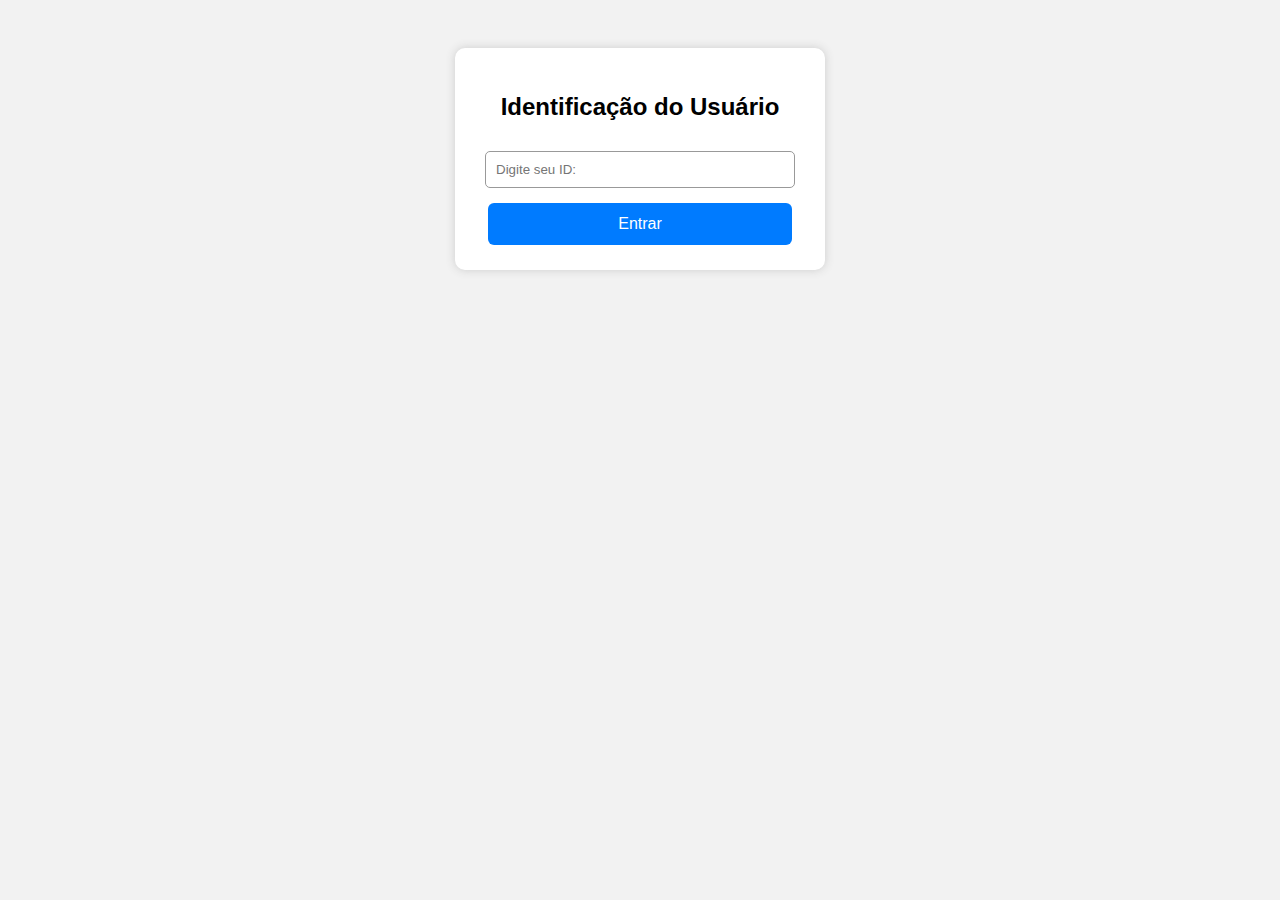
<file: Desenv.Web/index.html>
<!DOCTYPE html>
<html lang="pt-BR">
<head>
    <meta charset="UTF-8">
    <meta name="viewport" content="width=device-width, initial-scale=1.0">
    <title>Identificação</title>
    <style>
        body {
            font-family: Arial, sans-serif;
            background: #f2f2f2;
            padding: 40px;
            text-align: center;
        }

        #container {
            background: white;
            padding: 25px;
            width: 320px;
            margin: auto;
            border-radius: 10px;
            box-shadow: 0 0 10px #ccc;
        }

        input {
            width: 90%;
            padding: 10px;
            margin-top: 10px;
            border-radius: 5px;
            border: 1px solid #999;
        }

        button {
            width: 95%;
            padding: 12px;
            margin-top: 15px;
            border: none;
            color: white;
            background: #007bff;
            font-size: 16px;
            border-radius: 6px;
            cursor: pointer;
        }

        button:hover {
            background: #005fcc;
        }
    </style>

    <script src="script.js"></script>
</head>
<body>
    
    <div id="container">
        <h2>Identificação do Usuário</h2>

        <input type="text" id="inputId" placeholder="Digite seu ID: ">
        
        <button onclick="entrar()">Entrar</button>
    </div>

</body>
</html>
</file>
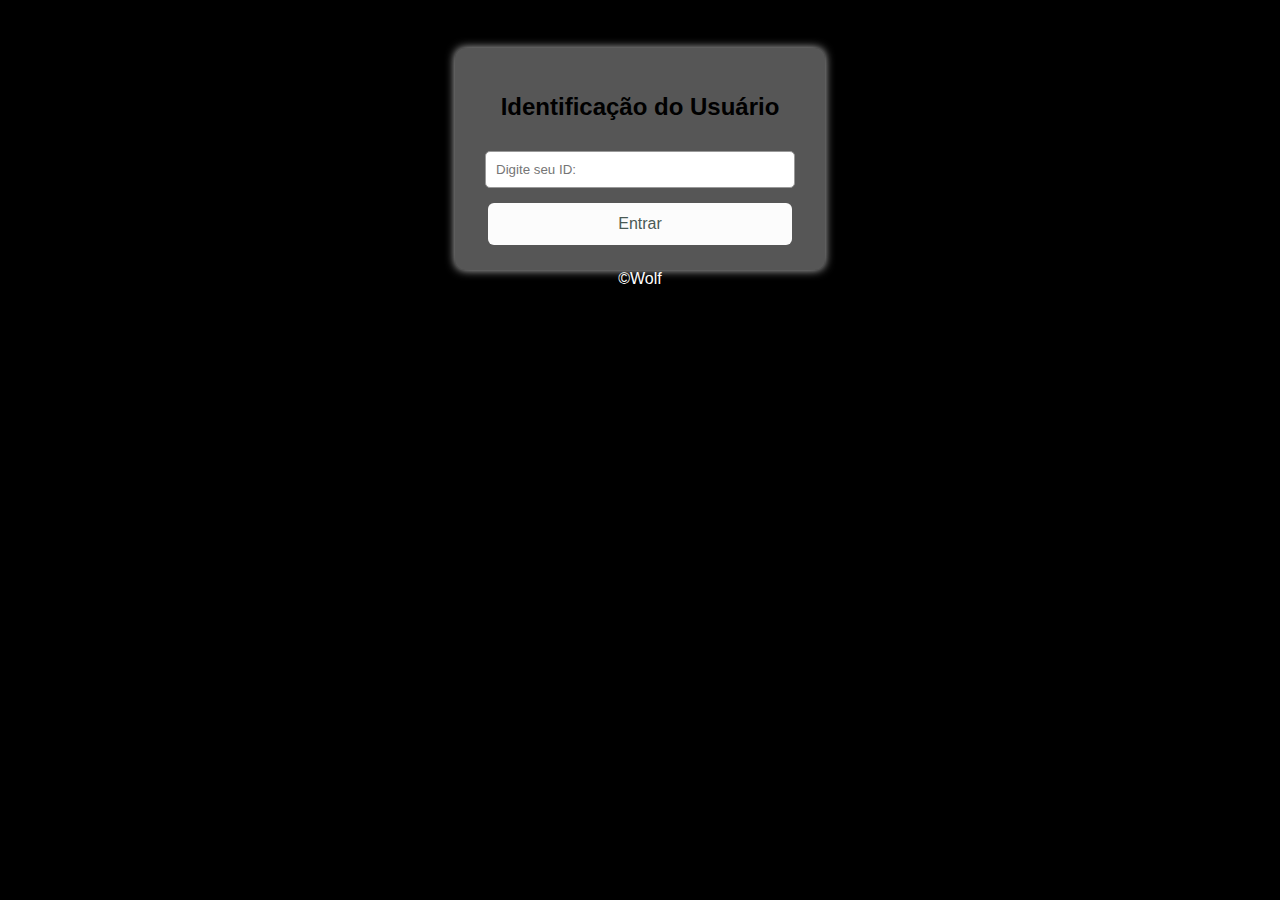
<file: Landing-Page(project)/index.html>
<!DOCTYPE html>
<html lang="pt-BR">
<head>
    <meta charset="UTF-8">
    <meta name="viewport" content="width=device-width, initial-scale=1.0">
    <title>Identificação</title>
   
    <script src="script.js"></script>
    <link rel="stylesheet" href="style.css">
</head>
<body>
    
    <div id="container">
        <h2>Identificação do Usuário</h2>

        <input type="text" id="inputId" placeholder="Digite seu ID: ">
        
        <button onclick="entrar()">Entrar</button>
    </div>

    <footer>&copy;Wolf</footer>

</body>
</html>
</file>
<file: Landing-Page(project)/style.css>
body {
            font-family: Arial, sans-serif;
            background: #000000;
            padding: 40px;
            text-align: center;
        }

        #container {
            background: rgba(255, 255, 255, 0.336);
            padding: 25px;
            width: 320px;
            margin: auto;
            border-radius: 10px;
            box-shadow: 0 0 10px #ccc;
        }

        input {
            width: 90%;
            padding: 10px;
            margin-top: 10px;
            border-radius: 5px;
            border: 1px solid #999;
        }

        button {
            width: 95%;
            padding: 12px;
            margin-top: 15px;
            border: none;
            color: #4a5a55;
            background: #fcfcfc;
            font-size: 16px;
            border-radius: 6px;
            cursor: pointer;
        }

        button:hover {
            background: #070707;
        }

        footer {
            color: white;
        }
</file>
